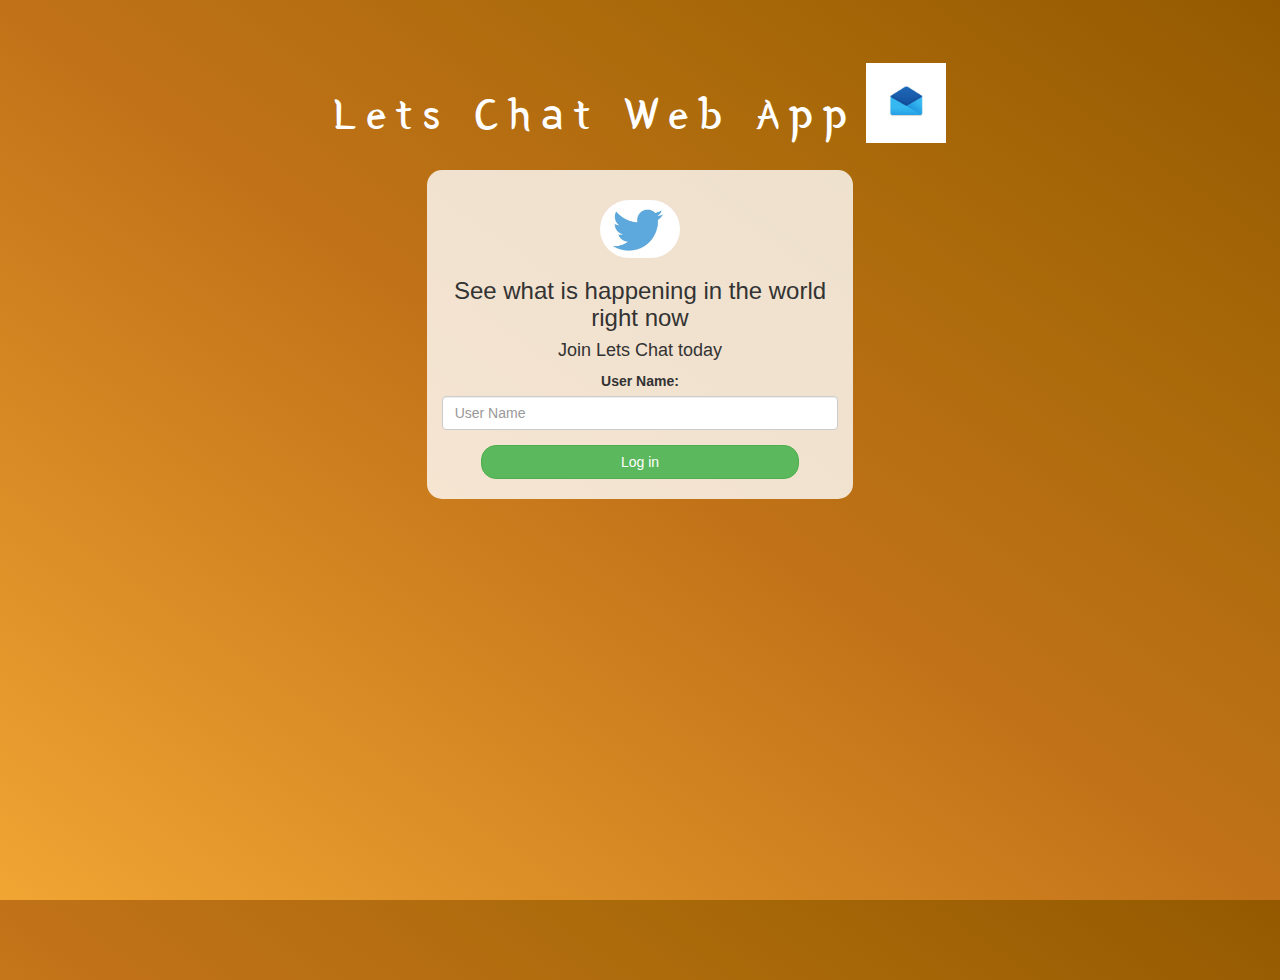
<file: index.html>
<!DOCTYPE html>
<html>
<head>
	<title>Lets Chat</title>
<link href="https://fonts.googleapis.com/css?family=Yeon+Sung&display=swap" rel="stylesheet"><meta name="viewport" content="width=device-width, initial-scale=1">

<link rel="stylesheet" href="https://maxcdn.bootstrapcdn.com/bootstrap/3.4.0/css/bootstrap.min.css">
<script src="https://ajax.googleapis.com/ajax/libs/jquery/3.4.1/jquery.min.js"></script>
<script src="https://maxcdn.bootstrapcdn.com/bootstrap/3.4.0/js/bootstrap.min.js"></script>

<link rel="stylesheet" type="text/css" href="style.css">
<script src="kwitter.js"></script>
</head>
<body>
<center>
	<h1 class="header">	
		Lets Chat Web App <sup>
	<img src="mailp93.jpg">
	</sup>
</h1>
	<div class="col-lg-4 col-md-6 col-sm-6 col-xs-11 login_div">
	<img src="10wmt-articleLarge-v4.jpg" class="logo">
		<h3 >See what is happening in the world right now</h3>
		<h4 >Join Lets Chat today</h4>
		<div class="form-group">
		  <label >User Name:</label>
		  <input type="text" id="user_name" class="form-control" placeholder="User Name">


		</div>
		<button id="login_button" class="btn btn-success" onclick="addUser()">Log in</button>
		<br><br>
	</div>
</center>
</body>
</html>
</file>
<file: style.css>
html, body
{
  height: 100%;
  margin: 0;
}

body
{
background-image: linear-gradient(to right top, #f1a533, #d98b25, #c17218, #aa6a0a, #945900);
}

.header
{
	color: white;font-family: 'Yeon Sung';font-size: 45px;letter-spacing: 10px;margin-top: 80px;
}
.header img
{
	width: 80px;margin-left: -15px;
}

.login_div
{
	background: rgba(255,255,255,0.8);float: none;border-radius: 15px;
}

.logo
{
	width: 80px;margin-top: 30px;border-radius: 40px;
}

#login_button
{
	width: 80%;border-radius: 15px;
}

.room_name
{
	cursor: pointer;
	font-size: 20px;
}


#logout
{
	font-size: 20px; float: right;
}


#output
{
	padding: 10px; width:80%;background: rgba(255,255,255,0.8);border-radius: 15px;
}

.input_div_room_page
{
	width: 80%;
}

.input_div label
{
	color: white;font-size: 20px;
}


.input_div_message_page
{
	position: fixed;bottom: 0px;width: 100%;background: rgba(255,255,255,0.8);
}
.input_div_message_page label
{
	color: black;
}
.input_div_message_page #msg
{
	width: 80%;
}
.input_div_message_page button
{
	margin-top: 15px;
	width: 50%; 
}
.color_white
{
	color: white
}

.user_tick
{
	width:20px;
}
.message_h4
{
	padding-left:5px;color:grey;
}
</file>
